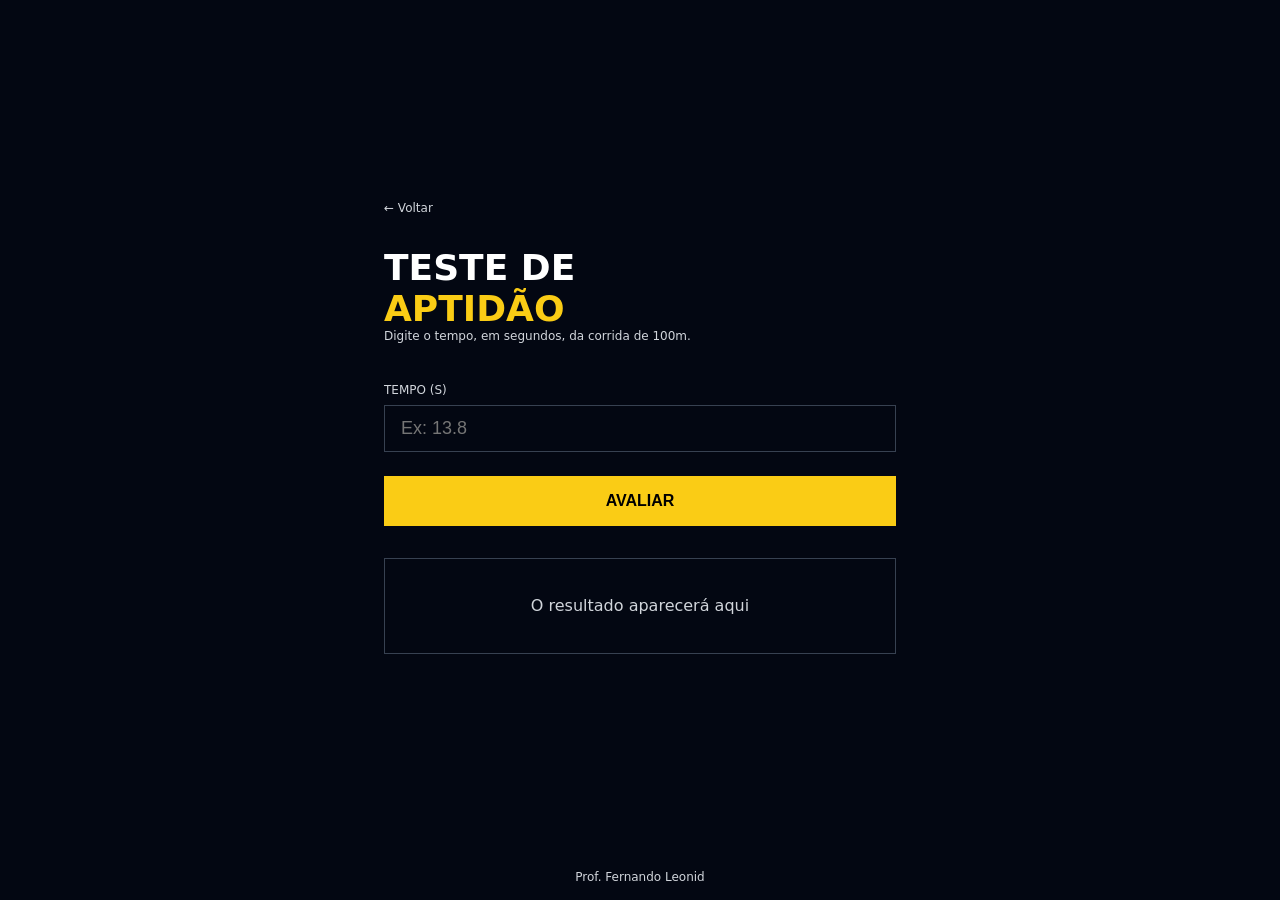
<file: 01-teste-aptidao/index.html>
<!DOCTYPE html>
<html lang="pt-BR">

<head>
  <meta charset="UTF-8" />
  <meta name="viewport" content="width=device-width, initial-scale=1.0" />
  <title>Teste de Aptidão</title>
  <link rel="stylesheet" href="style.css" />
  <script src="./main.js" defer></script>
</head>

<body>
  <main>
    <div class="conteudo">
      <a href="../index.html" class="voltar">← Voltar</a>

      <h1>
        Teste de <span>Aptidão</span>
      </h1>
      <p class="descricao">
        Digite o tempo, em segundos, da corrida de 100m.
      </p>

      <label>Tempo (s)</label>
      <input id="tempo" type="number" placeholder="Ex: 13.8" />

      <button onclick="avaliar()">Avaliar</button>

      <div id="resultado" class="resultado">
        O resultado aparecerá aqui
      </div>
    </div>
  </main>

  <footer>
    <p>Prof. Fernando Leonid</p>
  </footer>
</body>

</html>
</file>
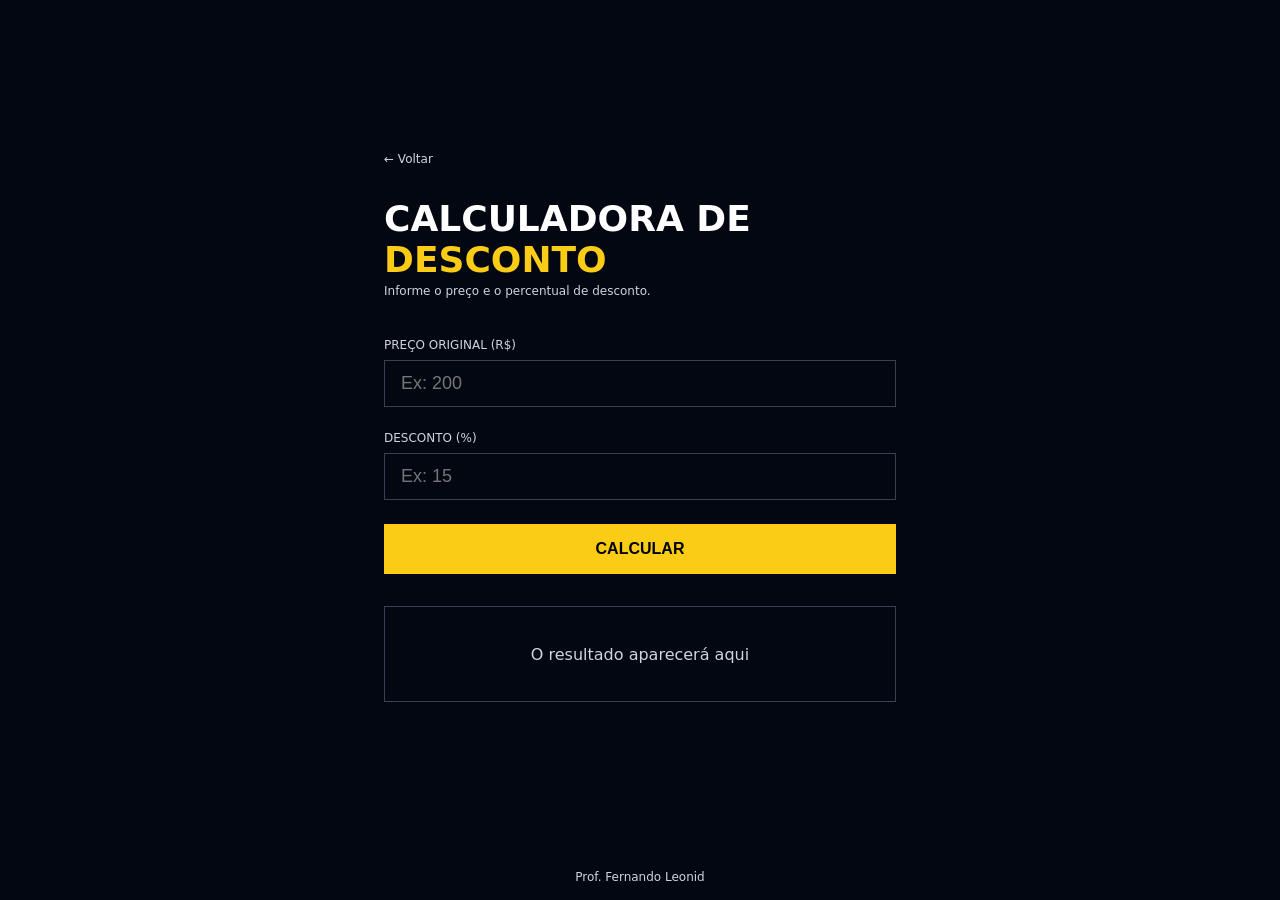
<file: 02-calculadora-desconto/index.html>
<!DOCTYPE html>
<html lang="pt-BR">

<head>
  <meta charset="UTF-8" />
  <meta name="viewport" content="width=device-width, initial-scale=1.0" />
  <title>Calculadora de Desconto</title>
  <link rel="stylesheet" href="style.css" />
  <script src="./main.js" defer></script>
  
</head>

<body>

  <main>
    <div class="conteudo">

      <a href="../index.html" class="voltar">← Voltar</a>

      <h1>Calculadora de <span>Desconto</span></h1>
      <p class="descricao">Informe o preço e o percentual de desconto.</p>

      <label>Preço Original (R$)</label>
      <input id="n1" type="number" placeholder="Ex: 200" />

      <label>Desconto (%)</label>
      <input id="n2" type="number" placeholder="Ex: 15" />

      <button onclick="calcularDesconto()">Calcular</button>

      <div id="resultado" class="resultado">
        O resultado aparecerá aqui
      </div>

    </div>
  </main>

  <footer>
    <p>Prof. Fernando Leonid</p>
  </footer>

</body>

</html>
</file>
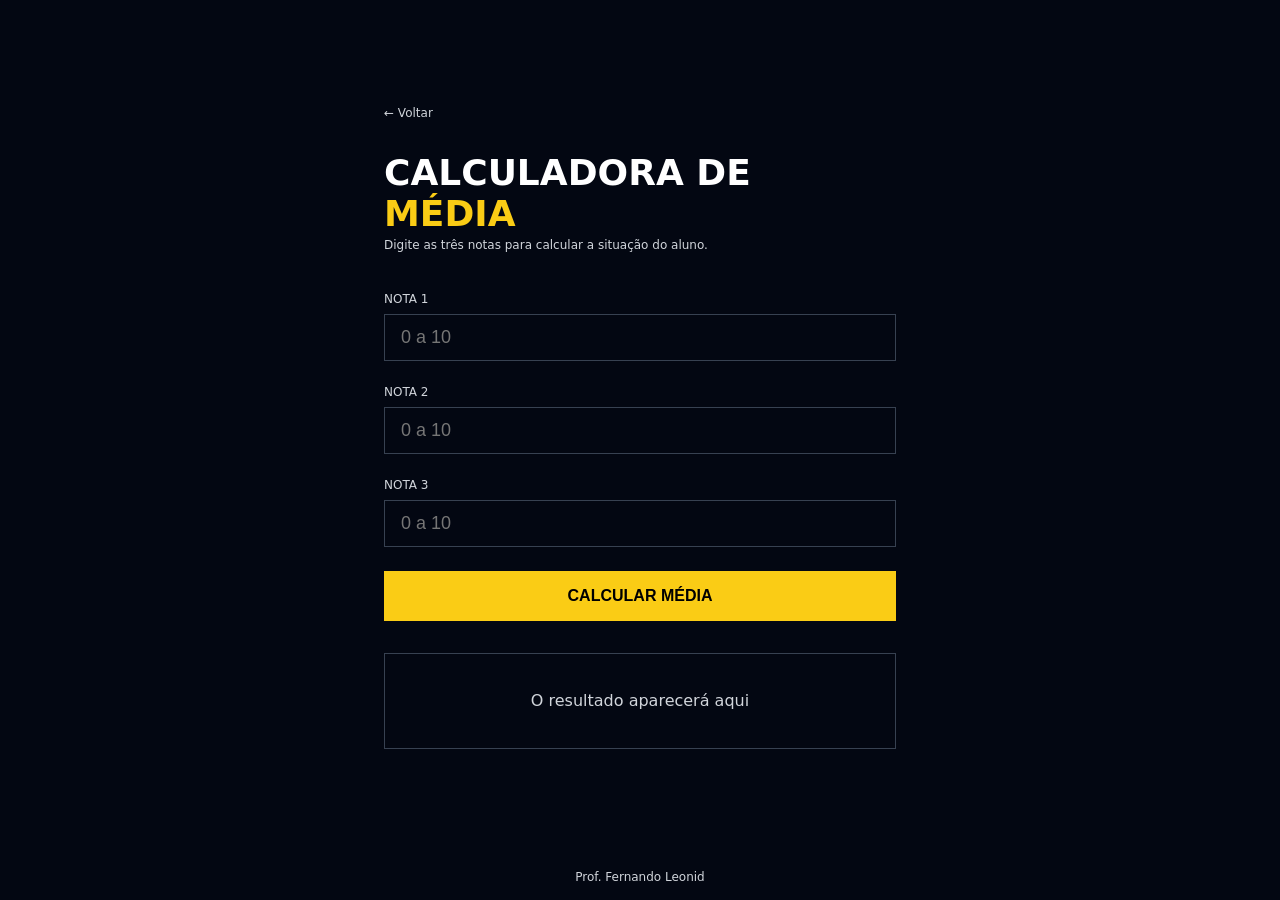
<file: 03-calculadora-media/index.html>
<!DOCTYPE html>
<html lang="pt-BR">

<head>
  <meta charset="UTF-8" />
  <meta name="viewport" content="width=device-width, initial-scale=1.0" />
  <title>Calculadora de Média</title>
  <link rel="stylesheet" href="style.css" />
  <script src="./main.js" defer></script>
</head>

<body>

  <main>
    <div class="conteudo">

      <a href="../index.html" class="voltar">← Voltar</a>

      <h1>
        Calculadora de
        <span>Média</span>
      </h1>
      <p class="descricao">Digite as três notas para calcular a situação do aluno.</p>

      <label>Nota 1</label>
      <input id="n1" type="number" placeholder="0 a 10" min="0" max="10" />

      <label>Nota 2</label>
      <input id="n2" type="number" placeholder="0 a 10" min="0" max="10"/>

      <label>Nota 3</label>
      <input id="n3" type="number" placeholder="0 a 10" min="0" max="10"/>

      <button onclick="calcularMedia()">Calcular Média</button>

      <div id="resultado" class="resultado">
        O resultado aparecerá aqui
      </div>

    </div>
  </main>

  <footer>
    <p>Prof. Fernando Leonid</p>
  </footer>

</body>

</html>
</file>
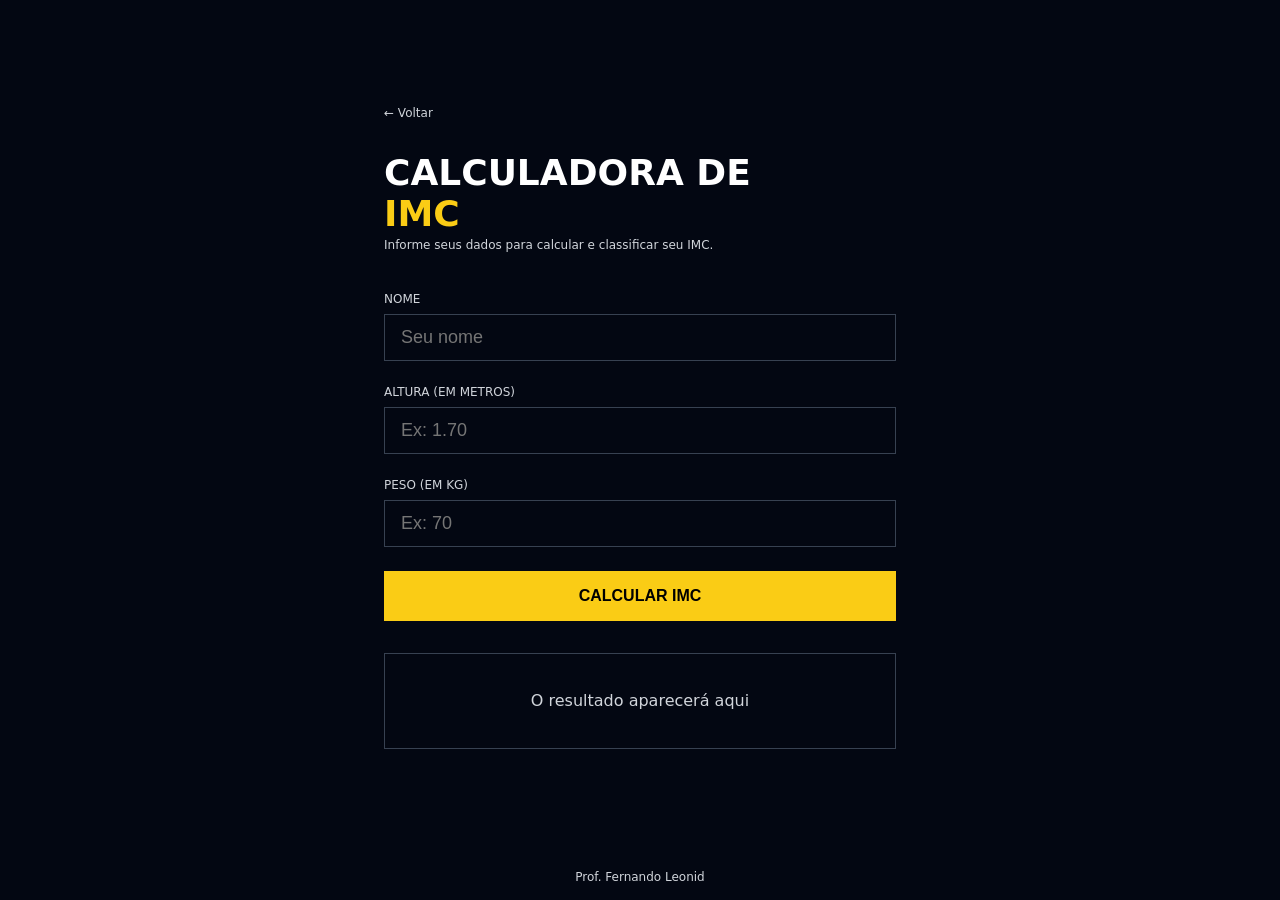
<file: 04-calculadora-imc/index.html>
<!DOCTYPE html>
<html lang="pt-BR">

<head>
  <meta charset="UTF-8" />
  <meta name="viewport" content="width=device-width, initial-scale=1.0" />
  <title>Calculadora de IMC</title>
  <link rel="stylesheet" href="style.css" />
  <script src="./main.js" defer></script>
</head>

<body>

  <main>
    <div class="conteudo">

      <a href="../index.html" class="voltar">← Voltar</a>

      <h1>
        Calculadora de
        <span>IMC</span>
      </h1>
      <p class="descricao">Informe seus dados para calcular e classificar seu IMC.</p>

      <label>Nome</label>
      <input id="nome" type="text" placeholder="Seu nome" required minlength="3"/>

      <label>Altura (em metros)</label>
      <input id="altura" type="number" placeholder="Ex: 1.70" step="0.01"  min="0" required />

      <label>Peso (em kg)</label>
      <input id="peso" type="number" min="0" placeholder="Ex: 70"  required/>

      <button onclick="calcularIMC()">Calcular IMC</button>

      <div id="resultado" class="resultado">
        O resultado aparecerá aqui
      </div>

    </div>
  </main>

  <footer>
    <p>Prof. Fernando Leonid</p>
  </footer>

</body>

</html>
</file>
<file: 01-teste-aptidao/style.css>
* {
  margin: 0;
  padding: 0;
  box-sizing: border-box;
}

body {
  background-color: #030712;
  min-height: 100vh;
  display: flex;
  flex-direction: column;
  font-family: system-ui, sans-serif;
}

main {
  flex: 1;
  display: flex;
  align-items: center;
  justify-content: center;
  padding: 2rem;
}

.conteudo {
  width: 100%;
  max-width: 32rem;
}

.voltar {
  display: block;
  margin-bottom: 2rem;
  color: #d1d5db;
  font-size: 0.75rem;
  text-decoration: none;
  transition: color 0.2s;
}

.voltar:hover {
  color: #facc15;
}

h1 {
  display: flex;
  flex-direction: column;
  font-size: 2.25rem;
  font-weight: 900;
  color: #fff;
  text-transform: uppercase;
}

h1 span {
  color: #facc15;
}

.descricao {
  margin-bottom: 2.5rem;
  color: #d1d5db;
  font-size: 0.75rem;
}

label {
  display: block;
  margin-bottom: 0.5rem;
  color: #d1d5db;
  font-size: 0.75rem;
  text-transform: uppercase;
}

input {
  width: 100%;
  padding: 0.75rem 1rem;
  margin-bottom: 1.5rem;
  color: #fff;
  font-size: 1.125rem;
  background: transparent;
  border: 1px solid #374151;
  outline: none;
  transition: border-color 0.2s;
}

input:focus {
  border-color: #facc15;
}

button {
  width: 100%;
  padding: 1rem;
  margin-bottom: 2rem;
  color: #000;
  font-weight: 900;
  font-size: 1rem;
  background-color: #facc15;
  border: none;
  text-transform: uppercase;
  cursor: pointer;
  transition: background-color 0.2s;
}

button:hover {
  background-color: #fde047;
}

.resultado {
  display: flex;
  min-height: 6rem;
  padding: 1.5rem;
  text-align: center;
  color: #d1d5db;
  border: 1px solid #374151;
  align-items: center;
  justify-content: center;
}

.resultado.apto{
  border: 2px solid #14532d;
  box-shadow: 0px 0px 8px #14532d;
}

.resultado.inapto{
  border: 2px solid #7f1d1d;
  box-shadow: 0px 0px 8px #7f1d1d;
}

footer {
  display: flex;
  align-items: flex-end;
  justify-content: center;
}

footer p {
  color: #d1d5db;
  font-size: 0.75rem;
  text-align: center;
  padding: 1rem;
}
</file>
<file: 02-calculadora-desconto/style.css>
* {
  margin: 0;
  padding: 0;
  box-sizing: border-box;
}

body {
  background-color: #030712;
  min-height: 100vh;
  display: flex;
  flex-direction: column;
  font-family: system-ui, sans-serif;
}

main {
  flex: 1;
  display: flex;
  align-items: center;
  justify-content: center;
  padding: 2rem;
}

.conteudo {
  width: 100%;
  max-width: 32rem;
}

.voltar {
  display: block;
  margin-bottom: 2rem;
  color: #d1d5db;
  font-size: 0.75rem;
  text-decoration: none;
  transition: color 0.2s;
}

.voltar:hover {
  color: #facc15;
}

h1 {
  font-size: 2.25rem;
  font-weight: 900;
  color: #fff;
  text-transform: uppercase;
  margin-bottom: 0.25rem;
}

h1 span {
  color: #facc15;
}

.descricao {
  color: #d1d5db;
  font-size: 0.75rem;
  margin-bottom: 2.5rem;
}

label {
  display: block;
  margin-bottom: 0.5rem;
  color: #d1d5db;
  font-size: 0.75rem;
  text-transform: uppercase;
}

input {
  width: 100%;
  padding: 0.75rem 1rem;
  margin-bottom: 1.5rem;
  color: #fff;
  font-size: 1.125rem;
  background: transparent;
  border: 1px solid #374151;
  outline: none;
  transition: border-color 0.2s;
}

input:focus {
  border-color: #facc15;
}

button {
  width: 100%;
  padding: 1rem;
  margin-bottom: 2rem;
  color: #000;
  font-weight: 900;
  font-size: 1rem;
  background-color: #facc15;
  border: none;
  text-transform: uppercase;
  cursor: pointer;
  transition: background-color 0.2s;
}

button:hover {
  background-color: #fde047;
}

.resultado {
  display: flex;
  min-height: 6rem;
  padding: 1.5rem;
  text-align: center;
  color: #d1d5db;
  border: 1px solid #374151;
  align-items: center;
  justify-content: center;
}

.resultado.baixo{
  border: 2px solid #14532d;
  box-shadow: 0px 0px 8px #14532d;
}

.resultado.medio{
  border: 2px solid #713f12;
  box-shadow: 0px 0px 8px #713f12;
}

.resultado.alto{
  border: 2px solid #7f1d1d;
  box-shadow: 0px 0px 8px #7f1d1d;
}


footer {
  display: flex;
  align-items: flex-end;
  justify-content: center;
}

footer p {
  color: #d1d5db;
  font-size: 0.75rem;
  text-align: center;
  padding: 1rem;
}
</file>
<file: 03-calculadora-media/style.css>
* {
  margin: 0;
  padding: 0;
  box-sizing: border-box;
}

body {
  background-color: #030712;
  min-height: 100vh;
  display: flex;
  flex-direction: column;
  font-family: system-ui, sans-serif;
}

main {
  flex: 1;
  display: flex;
  align-items: center;
  justify-content: center;
  padding: 2rem;
}

.conteudo {
  width: 100%;
  max-width: 32rem;
}

.voltar {
  display: block;
  margin-bottom: 2rem;
  color: #d1d5db;
  font-size: 0.75rem;
  text-decoration: none;
  transition: color 0.2s;
}

.voltar:hover {
  color: #facc15;
}

h1 {
  display: flex;
  flex-direction: column;
  font-size: 2.25rem;
  font-weight: 900;
  color: #fff;
  text-transform: uppercase;
  margin-bottom: 0.25rem;
}

h1 span {
  color: #facc15;
}

.descricao {
  color: #d1d5db;
  font-size: 0.75rem;
  margin-bottom: 2.5rem;
}

label {
  display: block;
  margin-bottom: 0.5rem;
  color: #d1d5db;
  font-size: 0.75rem;
  text-transform: uppercase;
}

input {
  width: 100%;
  padding: 0.75rem 1rem;
  margin-bottom: 1.5rem;
  color: #fff;
  font-size: 1.125rem;
  background: transparent;
  border: 1px solid #374151;
  outline: none;
  transition: border-color 0.2s;
}

input:focus {
  border-color: #facc15;
}

button {
  width: 100%;
  padding: 1rem;
  margin-bottom: 2rem;
  color: #000;
  font-weight: 900;
  font-size: 1rem;
  background-color: #facc15;
  border: none;
  text-transform: uppercase;
  cursor: pointer;
  transition: background-color 0.2s;
}

button:hover {
  background-color: #fde047;
}

.resultado {
  display: flex;
  min-height: 6rem;
  padding: 1.5rem;
  text-align: center;
  color: #d1d5db;
  border: 1px solid #374151;
  align-items: center;
  justify-content: center;
}

.resultado.aprovado{
  border: 2px solid #14532d;
  box-shadow: 0px 0px 8px #14532d;
}

.resultado.reprovado{
  border: 2px solid #7f1d1d;
  box-shadow: 0px 0px 8px #7f1d1d;
}

.resultado.recuperacao{
  border: 2px solid #713f12;
  box-shadow: 0px 0px 8px #713f12; 
}

footer {
  display: flex;
  align-items: flex-end;
  justify-content: center;
}

footer p {
  color: #d1d5db;
  font-size: 0.75rem;
  text-align: center;
  padding: 1rem;
}
</file>
<file: 04-calculadora-imc/style.css>
* {
  margin: 0;
  padding: 0;
  box-sizing: border-box;
}

body {
  background-color: #030712;
  min-height: 100vh;
  display: flex;
  flex-direction: column;
  font-family: system-ui, sans-serif;
}

main {
  flex: 1;
  display: flex;
  align-items: center;
  justify-content: center;
  padding: 2rem;
}

.conteudo {
  width: 100%;
  max-width: 32rem;
}

.voltar {
  display: block;
  margin-bottom: 2rem;
  color: #d1d5db;
  font-size: 0.75rem;
  text-decoration: none;
  transition: color 0.2s;
}

.voltar:hover {
  color: #facc15;
}

h1 {
  display: flex;
  flex-direction: column;
  font-size: 2.25rem;
  font-weight: 900;
  color: #fff;
  text-transform: uppercase;
  margin-bottom: 0.25rem;
}

h1 span {
  color: #facc15;
}

.descricao {
  color: #d1d5db;
  font-size: 0.75rem;
  margin-bottom: 2.5rem;
}

label {
  display: block;
  margin-bottom: 0.5rem;
  color: #d1d5db;
  font-size: 0.75rem;
  text-transform: uppercase;
}

input {
  width: 100%;
  padding: 0.75rem 1rem;
  margin-bottom: 1.5rem;
  color: #fff;
  font-size: 1.125rem;
  background: transparent;
  border: 1px solid #374151;
  outline: none;
  transition: border-color 0.2s;
}

input:focus {
  border-color: #facc15;
}

button {
  width: 100%;
  padding: 1rem;
  margin-bottom: 2rem;
  color: #000;
  font-weight: 900;
  font-size: 1rem;
  background-color: #facc15;
  border: none;
  text-transform: uppercase;
  cursor: pointer;
  transition: background-color 0.2s;
}

button:hover {
  background-color: #fde047;
}

.resultado {
  display: flex;
  min-height: 6rem;
  padding: 1.5rem;
  text-align: center;
  color: #d1d5db;
  border: 1px solid #374151;
  align-items: center;
  justify-content: center;
}
.resultado.abaixo{
  border: 2px solid #1e3a5f;
  box-shadow: 0px 0px 8px #1e3a5f;
}

.resultado.normal{
  border: 2px solid #14532d;
  box-shadow: 0px 0px 8px #14532d;
}

.resultado.sobrepeso{
  border: 2px solid #713f12;
  box-shadow: 0px 0px 8px #713f12;
}

.resultado.grau1{
  border: 2px solid #7f1d1d;
  box-shadow: 0px 0px 8px #7f1d1d;
}

.resultado.grau2{
  border: 2px solid #6b0f0f;
  box-shadow: 0px 0px 8px #6b0f0f;
}

.resultado.grau3{
  border: 2px solid #450a0a;
  box-shadow: 0px 0px 8px #450a0a;
}


footer {
  display: flex;
  align-items: flex-end;
  justify-content: center;
}

footer p {
  color: #d1d5db;
  font-size: 0.75rem;
  text-align: center;
  padding: 1rem;
}
</file>
